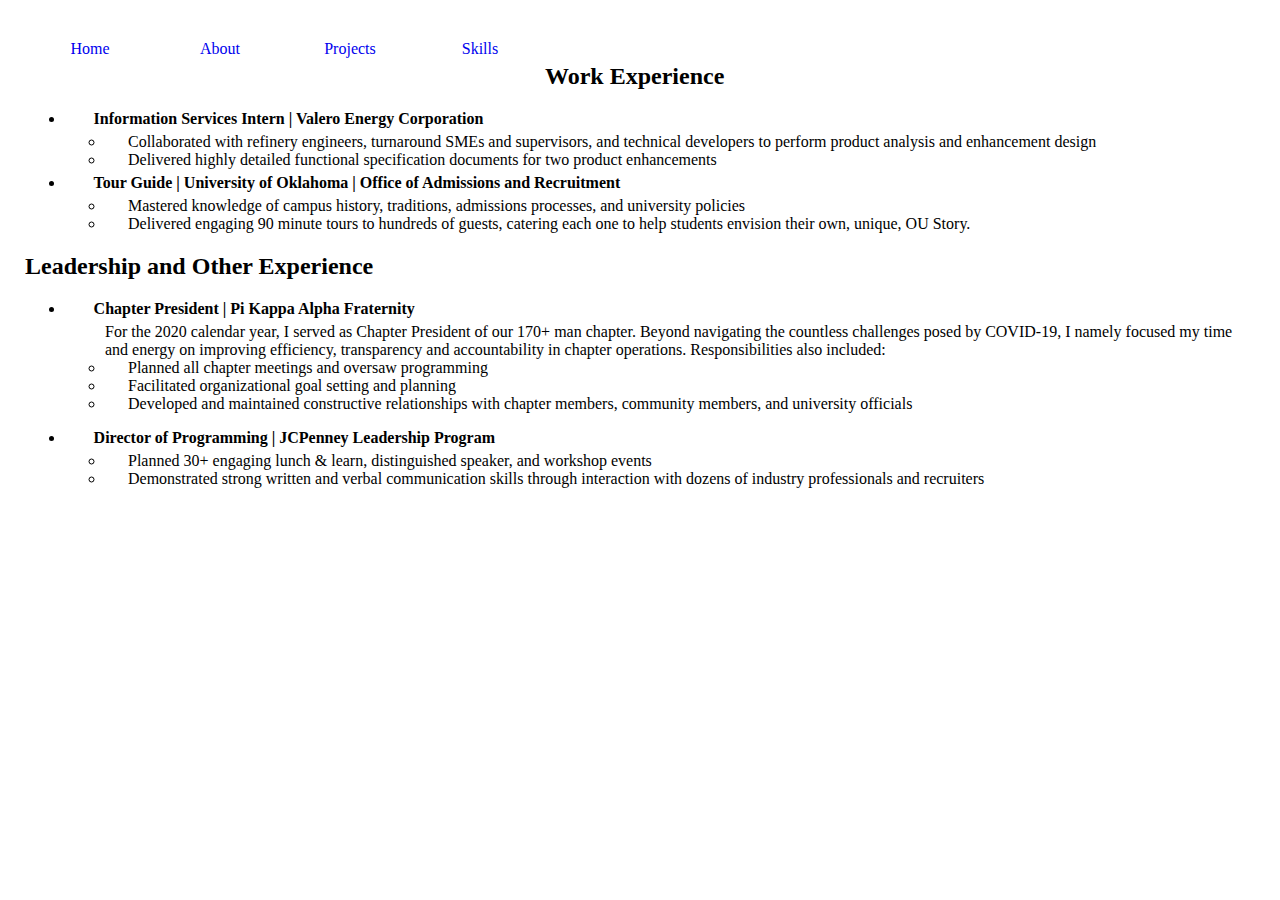
<file: about.html>
<!DOCTYPE html>

<html lang="en" xmlns="http://www.w3.org/1999/xhtml">
<head>
    <meta charset="utf-8" />
    <title>About | Stockton McGinn</title>
    <link rel="stylesheet" href="styles.css">
</head>
<body>
    <!--ADD Any personal info you want to share with possible employers -->
    <!-- NAV BAR -->
    <div id="navbar">
        <a target="_blank" href="index.html">Home</a>
        <a target="_blank" href="about.html">About</a>
        <a target="_blank" href="projects.html">Projects</a>
        <a target="_blank" href="skills.html">Skills</a>
    </div><br />


    <!-- CONTENT -->
    <h2>Work Experience</h2>
    <div style="text-indent:2%">
        <ul>
            <li>
                <h4 style="margin:5px;">Information Services Intern | Valero Energy Corporation</h4>
                <ul>
                    <li>Collaborated with refinery engineers, turnaround SMEs and supervisors, and technical developers to perform product analysis and enhancement design</li>
                    <li>Delivered highly detailed functional specification documents for two product enhancements</li>
                </ul>
            </li>
            <li>
                <h4 style="margin:5px;">Tour Guide | University of Oklahoma | Office of Admissions and Recruitment </h4>
                <ul>
                    <li>Mastered knowledge of campus history, traditions, admissions processes, and university policies</li>
                    <li>Delivered engaging 90 minute tours to hundreds of guests, catering each one to help students envision their own, unique, OU Story.</li>
                </ul>
            </li>
        </ul>
    </div>

    <h2>Leadership and Other Experience</h2>
    <div style="text-indent:2%">
        <ul>
            <li>
                <h4 style="margin:5px;">Chapter President | Pi Kappa Alpha Fraternity</h4>
                <ul>
                    <li style="list-style-type:none; text-indent:initial;">For the 2020 calendar year, I served as Chapter President of our 170+ man chapter. Beyond navigating the countless challenges posed by COVID-19, I namely focused my time and energy on improving efficiency, transparency and accountability in chapter operations. Responsibilities also included: </li>
                    <li>Planned all chapter meetings and oversaw programming</li>
                    <li>Facilitated organizational goal setting and planning</li>
                    <li>Developed and maintained constructive relationships with chapter members, community members, and university officials</li>
                </ul>
            </li>
        </ul>
        <ul>
            <li>
                <h4 style="margin:5px;">Director of Programming | JCPenney Leadership Program</h4>
                <ul>
                    <li>Planned 30+ engaging lunch & learn, distinguished speaker, and workshop events</li>
                    <li>Demonstrated strong written and verbal communication skills through interaction with dozens of industry professionals and recruiters</li>
                </ul>
            </li>
        </ul>
    </div>
</body>
</html>
</file>
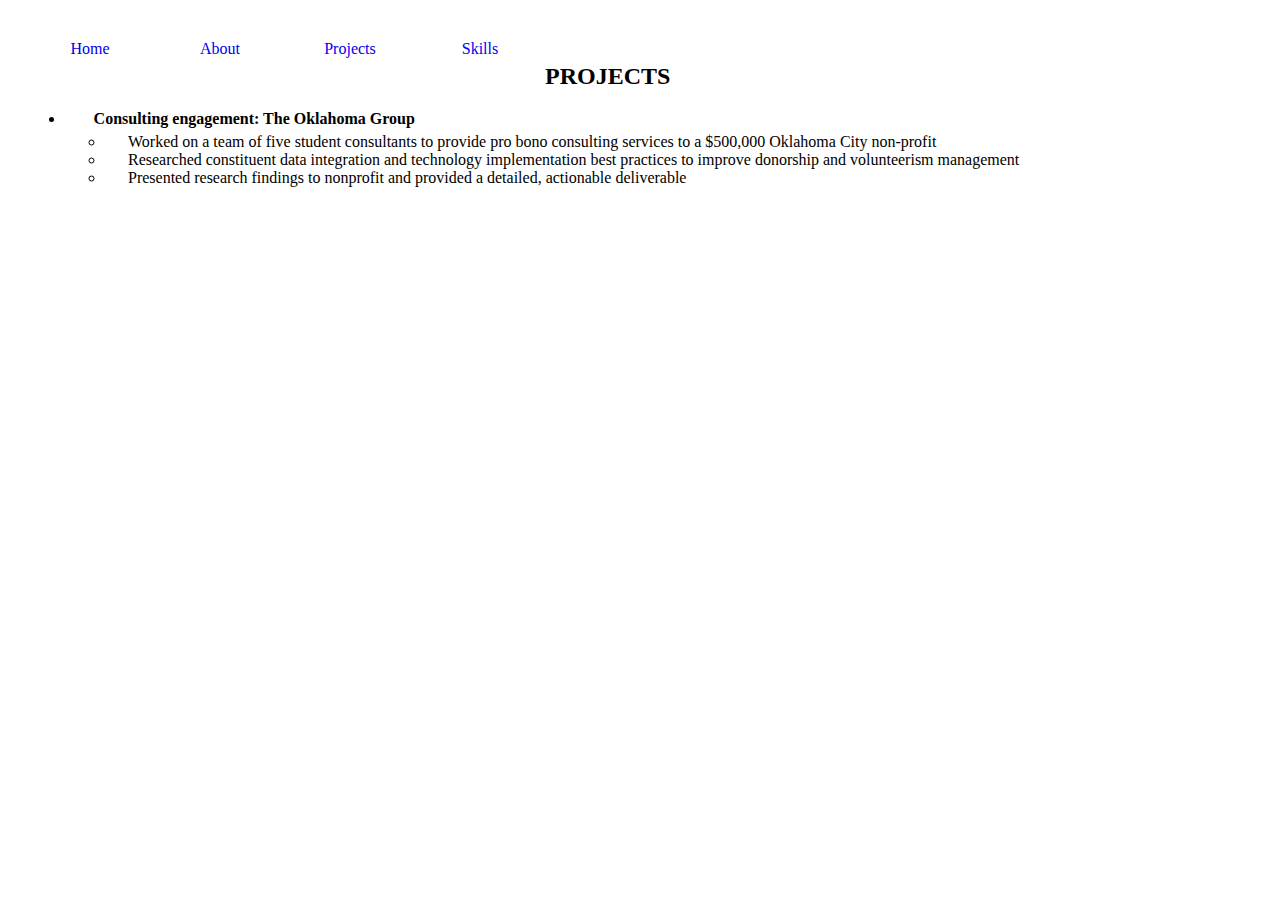
<file: projects.html>
﻿<!DOCTYPE html>

<html lang="en" xmlns="http://www.w3.org/1999/xhtml">
<head>
    <meta charset="utf-8" />
    <title>Projects | Stockton McGinn</title>
    <link rel="stylesheet" href="styles.css">
</head>
<body>
    <!--List projects that you have worked on that you are proud of
    e.g. your database project, GitHub Repos-->
    <!-- NAV BAR -->
    <div id="navbar">
        <a target="_blank" href="index.html">Home</a>
        <a target="_blank" href="about.html">About</a>
        <a target="_blank" href="projects.html">Projects</a>
        <a target="_blank" href="skills.html">Skills</a>
    </div><br />
    <!-- PROJECTS -->
    <h2>PROJECTS</h2>
    <div style="text-indent:2%">
        <ul>
            <li>
                <h4 style="margin:5px;">Consulting engagement: The Oklahoma Group</h4>
                <ul>
                    <li>Worked on a team of five student consultants to provide pro bono consulting services to a $500,000 Oklahoma City non-profit</li>
                    <li>Researched constituent data integration and technology implementation best practices to improve donorship and volunteerism management</li>
                    <li>Presented research findings to nonprofit and provided a detailed, actionable deliverable</li>
                </ul>
            </li>
            
        </ul>
    </div>
</body>
</html>
</file>
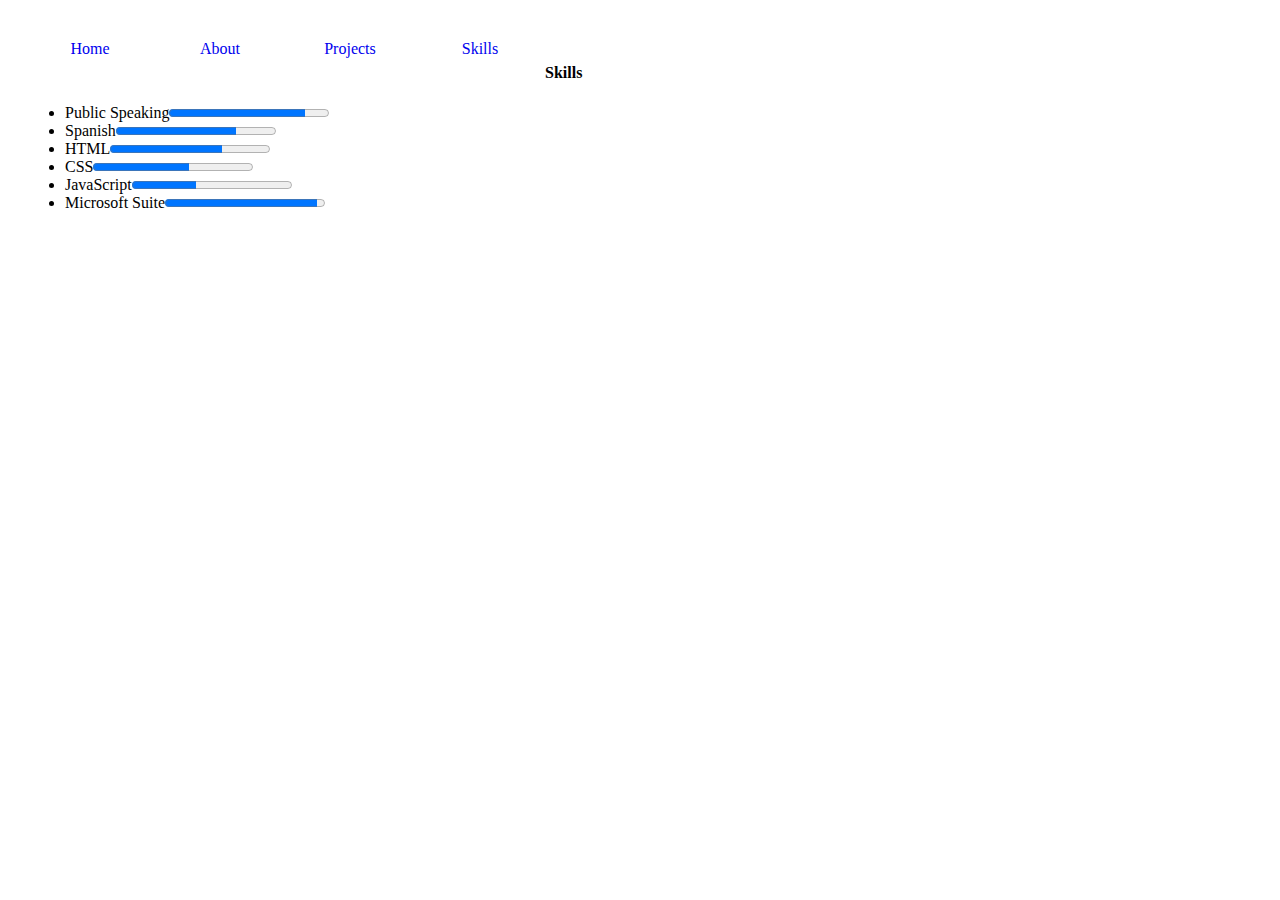
<file: skills.html>
﻿<!DOCTYPE html>

<html lang="en" xmlns="http://www.w3.org/1999/xhtml">
<head>
    <meta charset="utf-8" />
    <title>Skills | Stockton McGinn</title>
    <link rel="stylesheet" href="styles.css">
</head>
<body>
    
    <!-- NAV BAR -->
    <div id="navbar">
        <a target="_blank" href="index.html">Home</a>
        <a target="_blank" href="about.html">About</a>
        <a target="_blank" href="projects.html">Projects</a>
        <a target="_blank" href="skills.html">Skills</a>
    </div><br />

    <h4>Skills</h4>
    <ul>
        <li>Public Speaking<progress value="85" max="100"> </progress></li>
        <li>Spanish<progress value="75" max="100"> </progress></li>
        <li>HTML<progress value="70" max="100"> </progress></li> 
        <li>CSS<progress value="60" max="100"> </progress></li>
        <li>JavaScript<progress value="40" max="100"> </progress></li>
        <li>Microsoft Suite<progress value="95" max="100"> </progress></li>
    </ul>
</body>
</html>
</file>
<file: styles.css>
﻿body
{
    background-color:white;
    color: black;
    margin: 25px;
}

a {
    float: left;
    margin: 10px;
    padding: 5px;
    width: 100px;
    text-align: center;
    text-decoration: none;
    list-style-type: none;
}

a:hover{
    background-color:darkgray;
    color:lightgray;
}
</file>
